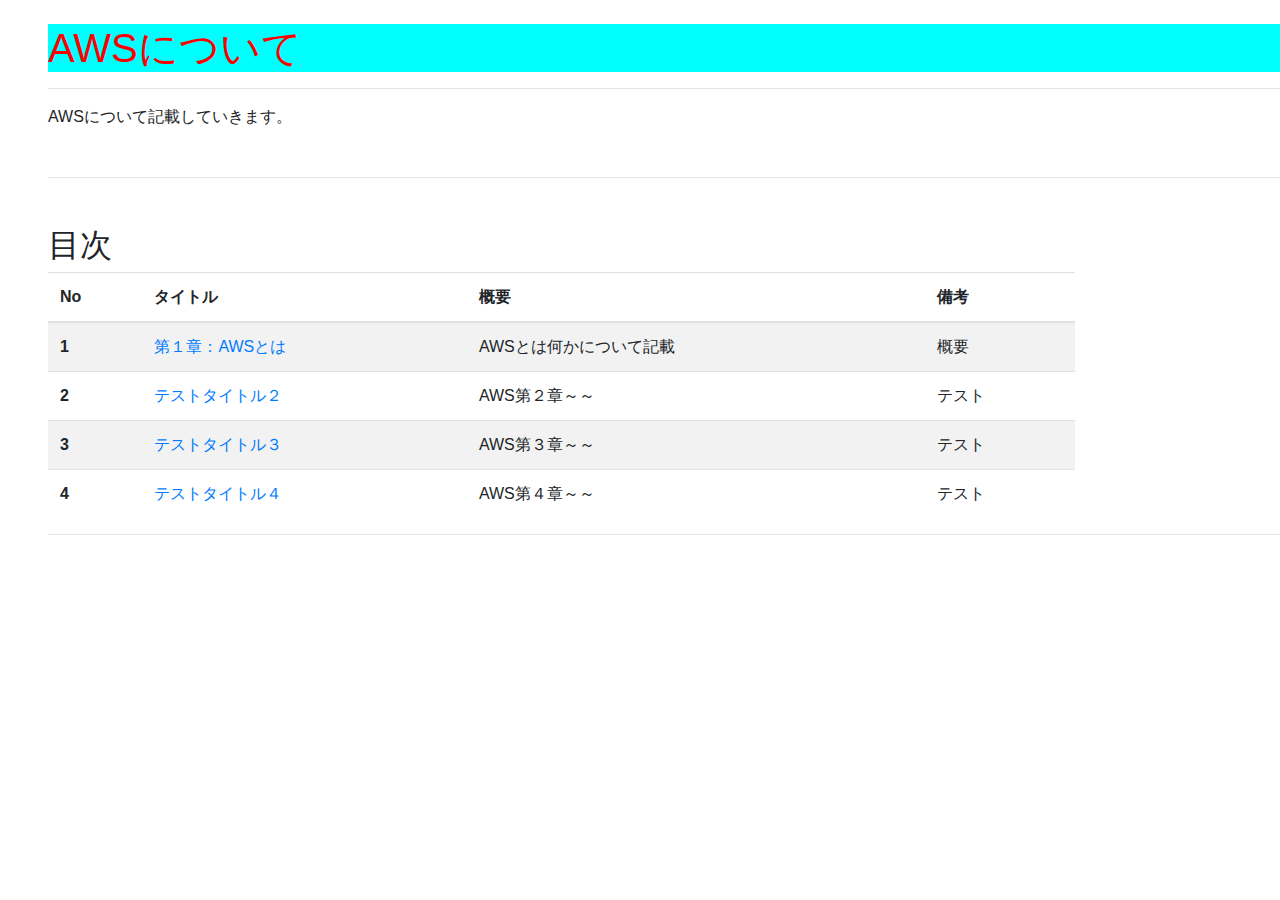
<file: index.html>
<!DOCTYPE html>
<html lang="ja">
<head>
	<meta charset="UTF-8">
	<meta http-equiv="X-UA-Compatible" content="IE=edge">
	<!-- 設定 -->
	<link rel="stylesheet" href="test.css">
	<!-- 文字コード・画面表示の設定 -->
	<meta charset="utf-8">
	<meta name="viewport" content="width=device-width, initial-scale=1, shrink-to-fit=no">
	<!-- Bootstrap CSSの読み込み -->
	<link rel="stylesheet" href="https://stackpath.bootstrapcdn.com/bootstrap/4.5.2/css/bootstrap.min.css" integrity="sha384-JcKb8q3iqJ61gNV9KGb8thSsNjpSL0n8PARn9HuZOnIxN0hoP+VmmDGMN5t9UJ0Z" crossorigin="anonymous">
	<title>Document</title>
</head>
<body class="ml-lg-5 mt-4">
	<h1>AWSについて</h1>
	<hr>
	<p>AWSについて記載していきます。</p>
	<hr class="mt-5">

	<h2 class="mt-5">目次</h2>
	<table class="table table-striped col-lg-10">
		<thead>
			<tr>
				<th>No</th>
				<th scope="col">タイトル</th>
				<th scope="col">概要</th>
				<th scope="col">備考</th>
			</tr>
		</thead>
		<tbody>
			<tr>
				<th scope="row">1</th>
				<td><a href="testlink1.html">第１章：AWSとは</a></td>
				<td>AWSとは何かについて記載</td>
				<td>概要</td>
			</tr>
			<tr>
				<th scope="row">2</th>
				<td><a href="testlink2.html">テストタイトル２</a></td>
				<td>AWS第２章～～</td>
				<td>テスト</td>
			</tr>
			<tr>
				<th scope="row">3</th>
				<td><a href="testlink3.html">テストタイトル３</a></td>
				<td>AWS第３章～～</td>
				<td>テスト</td>
			</tr>
			<tr>
				<th scope="row">4</th>
				<td><a href="testlink4.html">テストタイトル４</a></td>
				<td>AWS第４章～～</td>
				<td>テスト</td>
			</tr>
		</tbody>
	</table>

	<hr>


	<!-- jQuery,Popper.js,Bootstrap JSの順番で読み込む-->
	<!-- jQueryの読み込み -->
	<script src="https://code.jquery.com/jquery-3.5.1.slim.min.js" integrity="sha384-DfXdz2htPH0lsSSs5nCTpuj/zy4C+OGpamoFVy38MVBnE+IbbVYUew+OrCXaRkfj" crossorigin="anonymous"></script>
	<!-- Popper.jsの読み込み -->
	<script src="https://cdn.jsdelivr.net/npm/popper.js@1.16.1/dist/umd/popper.min.js" integrity="sha384-9/reFTGAW83EW2RDu2S0VKaIzap3H66lZH81PoYlFhbGU+6BZp6G7niu735Sk7lN" crossorigin="anonymous"></script>
	<!-- Bootstrapのjsの読み込み -->
	<script src="https://stackpath.bootstrapcdn.com/bootstrap/4.5.2/js/bootstrap.min.js" integrity="sha384-B4gt1jrGC7Jh4AgTPSdUtOBvfO8shuf57BaghqFfPlYxofvL8/KUEfYiJOMMV+rV" crossorigin="anonymous"></script>
</body>
</html>
</file>
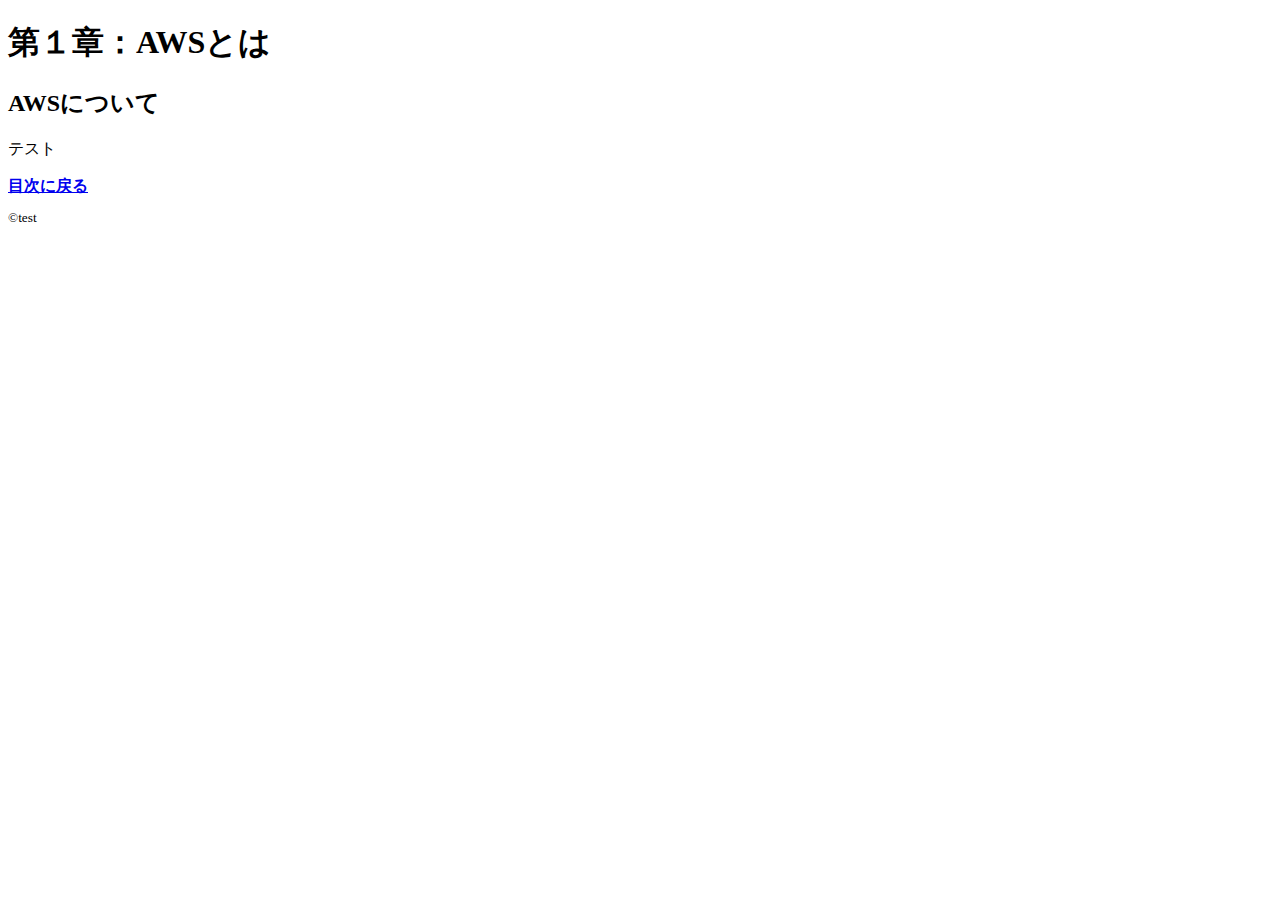
<file: testlink1.html>
<!DOCTYPE html>
<html lang="ja">
<head>
	<meta charset="UTF-8">
	<!-- 設定 -->
	<link rel="stylesheet" href="testlink.css">
	<meta http-equiv="X-UA-Compatible" content="IE=edge">
	<meta name="viewport" content="width=device-width, initial-scale=1.0">
	<title>Document</title>
</head>
<body>

<h1>第１章：AWSとは</h1>

<main>
	<article>
		<h2>
			AWSについて
		</h2>
		<p>テスト</p>
	</article>

</main>

<a href="index.html">目次に戻る</a>

<footer> 
	<small><p>©︎test</p></small>
</footer>

</body>
</html>
</file>
<file: test.css>
@charset "utf-8";

h1 {
    color: red;
    background-color: aqua;
    
}
</file>
<file: testlink.css>
@charset "utf-8";

a{
    /*background-color: aquamarine;*/
    border-radius: 4px;
    font-weight: bold;
}
</file>
